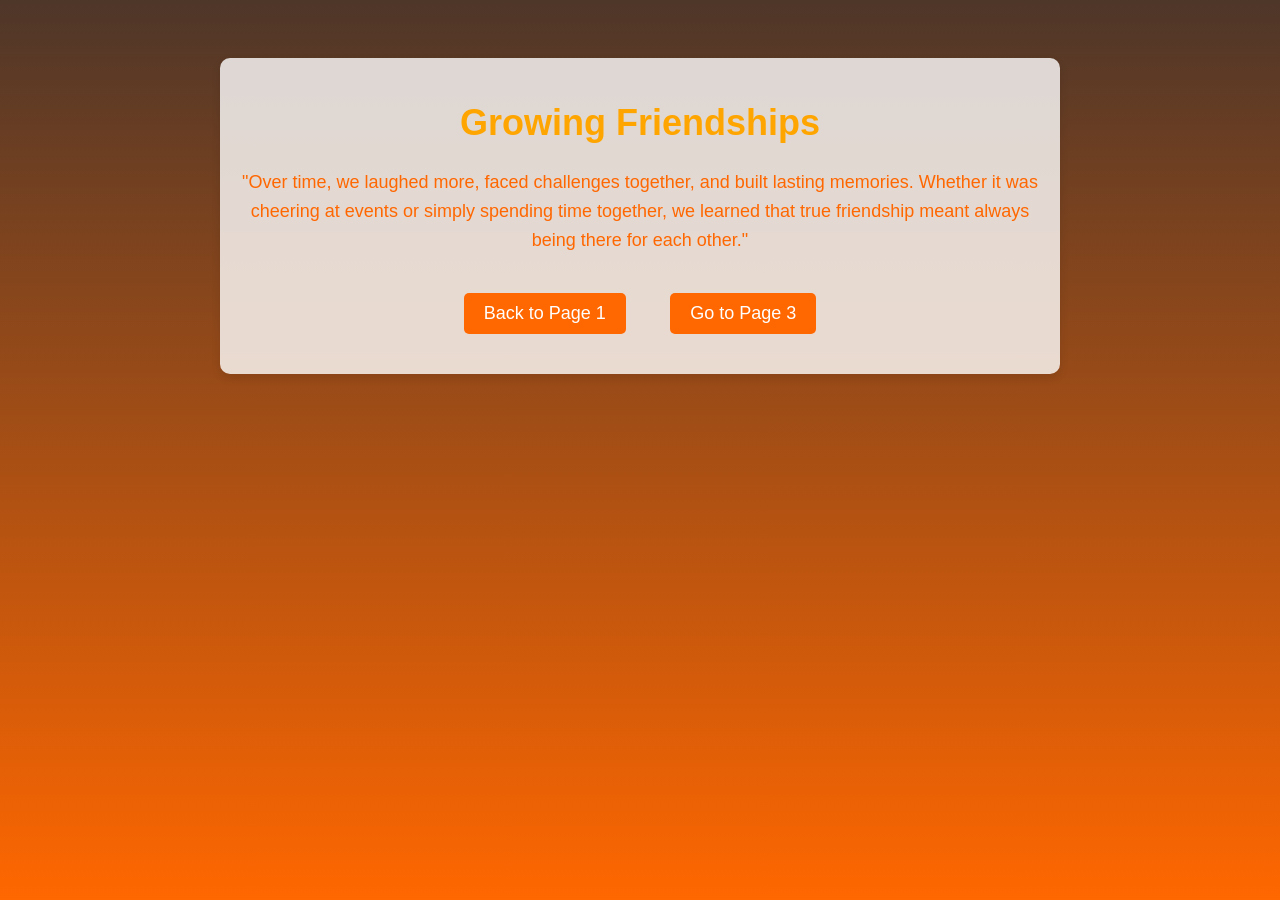
<file: page2.html>
<!DOCTYPE html>
<html lang="en">
  <head>
    <title>Best Moments in Life - Page 2</title>
    <link
      href="https://fonts.googleapis.com/css2?family=Open+Sans&display=swap"
      rel="stylesheet"
    />
    <link rel="stylesheet" href="styles.css" />
  </head>
  <body>
    <div class="container">
      <h1>Growing Friendships</h1>
      <p>
        "Over time, we laughed more, faced challenges together, and built
        lasting memories. Whether it was cheering at events or simply spending
        time together, we learned that true friendship meant always being there
        for each other."
      </p>

      <nav>
        <a href="index.html">Back to Page 1</a>
        <a href="page3.html">Go to Page 3</a>
      </nav>
    </div>
  </body>
</html>
</file>
<file: styles.css>
body {
  font-family: "Arial", sans-serif;
  background-color: #4e3629;
  color: #ff6700;
  text-align: center;
  padding: 50px;
}

h1 {
  font-size: 36px;
  color: #ffa500;
}

a {
  display: inline-block;
  margin: 20px;
  padding: 10px 20px;
  font-size: 18px;
  text-decoration: none;
  color: #ffffff;
  background-color: #ff6700;
  border-radius: 5px;
  transition: background-color 0.3s ease-in-out;
}

a:hover {
  background-color: #d9480f;
}

p {
  font-size: 18px;
  line-height: 1.6;
}

body::before {
  content: "";
  position: fixed;
  top: 0;
  left: 0;
  width: 100%;
  height: 100%;
  background: linear-gradient(to bottom, #4e3629, #ff6700);
  z-index: -1;
}

.container {
  max-width: 800px;
  margin: auto;
  padding: 20px;
  background: rgba(255, 255, 255, 0.8);
  border-radius: 10px;
  box-shadow: 0px 4px 10px rgba(0, 0, 0, 0.1);
}

.small-image {
  width: 120px;
  height: auto;
  margin: 5px auto;
  display: block;
  border-radius: 5px;
  box-shadow: 0px 2px 4px rgba(0, 0, 0, 0.2);
}

.triangle {
  width: 0;
  height: 0;
  border-left: 20px solid transparent;
  border-right: 20px solid transparent;
  border-bottom: 40px solid #ffa500;
  position: absolute;
  animation: moveVertical 5s infinite;
}

.triangle1 {
  top: 0;
  left: 20%;
  animation-delay: 0s;
}
.triangle2 {
  top: 0;
  left: 50%;
  animation-delay: 1s;
}
.triangle3 {
  top: 0;
  left: 80%;
  animation-delay: 2s;
}

@keyframes moveVertical {
  0% {
    top: 0;
  }
  50% {
    top: 80%;
  }
  100% {
    top: 0;
  }
}
</file>
